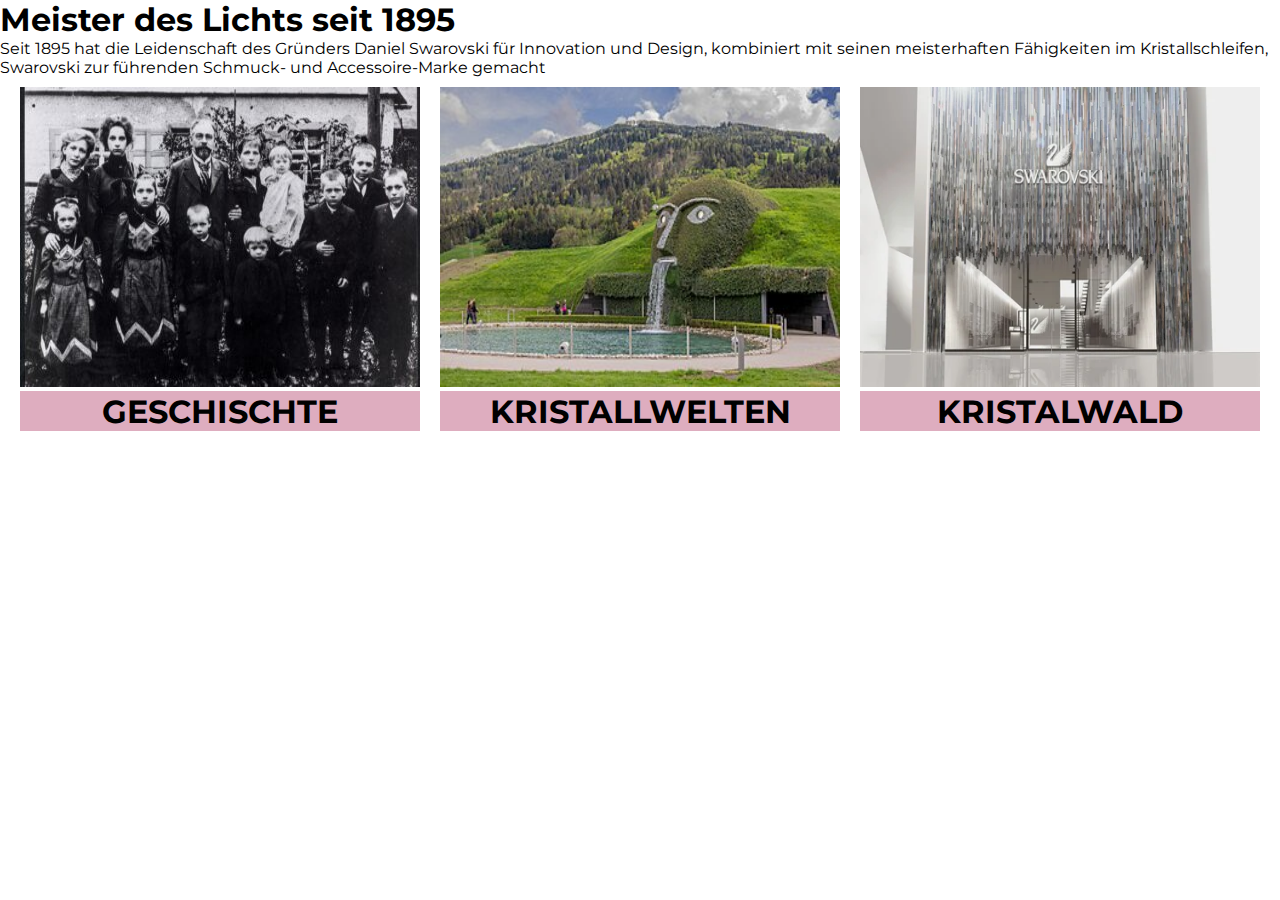
<file: test.html>
<!DOCTYPE html>
<html>
<head>
	<meta charset="utf-8">
	<meta name="viewport" content="width=device-width, initial-scale=1">
	<link rel="stylesheet" type="text/css" href="test_style.css">
	<title></title>
</head>
<body>
<main>
		<div id="text">
			<h1>Meister des Lichts seit 1895</h1>
			<p>
				Seit 1895 hat die Leidenschaft des Gründers Daniel Swarovski für Innovation und Design, kombiniert mit seinen meisterhaften Fähigkeiten im Kristallschleifen, Swarovski zur führenden Schmuck- und Accessoire-Marke gemacht
			</p>
		</div>
		<article>
			<div class="container">
				<div class="imgBox">
					<img src="geschichte.jpg">
				</div>
				<div class="contentBox">
					<h1>GESCHISCHTE</h1>
					<p>
					Am 24. Oktober 1862 wurde Daniel Swarovski in Böhmen geboren und übersiedelte später nach Tirol. So viel ist bekannt – weniger bekannt ist, was sich in den Jahren dazwischen ereignete. Der Vater Franz Anton Swarovski stand einem heimischen Betrieb vor, in dem kleine, handgeschliffene Steine aus Glas und Schmuck wie Broschen, Kämme oder Hutnadeln gefertigt wurden. 
					</p>
				</div>
			</div>

			<div class="container">
				<div class="imgBox">
					<img src="kristalwelt.webp">
				</div>
				<div class="contentBox">
					<h1>KRISTALLWELTEN</h1>
					<p>
					Die Swarovski Kristallwelten sind ein einzigartiges Ausflugsziel in Tirol, das die Brillanz und die Faszination der Kristalle von Swarovski in all ihren Facetten zelebriert. Wir begrüßen Kunstliebhaber*innen und Familien in einer Welt des Staunens. Erleben Sie Kunstinstallationen, atemberaubende Wunderkammern und den bezaubernden Garten mit funkelndem Karussell. 
					</p>
				</div>
			</div>

			<div class="container">
				<div class="imgBox">
					<img src="kristalwald.webp">
				</div>
				<div class="contentBox">
					<h1>KRISTALWALD</h1>
					<p>
					Seit über 35 Jahren begeistert Swarovski die Welt mit einzigartigen Schmuckstücken wie dem Nirvana Cocktailring, dem Slake Armband und seinen charakteristischen Uhren mit Schweizer Uhrwerk. 2008 wurde das magische Innendesign „Kristallwald“ in den Filialen weltweit eingeführt und lädt Kunden in ein architektonisches Kristallwunderland ein.
					</p>
				</div>
			</div>

		</article>
	</main>
	</body>
</html>
</file>
<file: test_style.css>
@import url('https://fonts.googleapis.com/css2?family=Montserrat:ital,wght@0,100..900;1,100..900&display=swap');
*{
	margin: 0;
	padding: 0;
}
main{
	display: flex;
	flex-direction: column;
	justify-content: center;
	align-items: center;
	
	font-family: "Montserrat", sans-serif;
}
article{
	display: flex;
	justify-content: space-evenly;
	align-items: center;
	flex-wrap: wrap;
}
.container{
	margin: 10px;
	width: 400px;

	
}
.imgBox img{
	height: 300px;
	width: 400px;
}
.contentBox h1{
	height: 40px;
	box-sizing: border-box;
	padding:5px;
	background-color:#deadbf;
	display: flex;
	align-items: center;
	justify-content: center;

}
.contentBox{
	height: 40px;
	overflow: hidden;
	transition-duration: 0.7s;
}
.contentBox:hover{
	height: 250px;
}
.contentBox p{
	background:#FFE6F0;
	padding: 10px;
	box-sizing: border-box;
}
</file>
